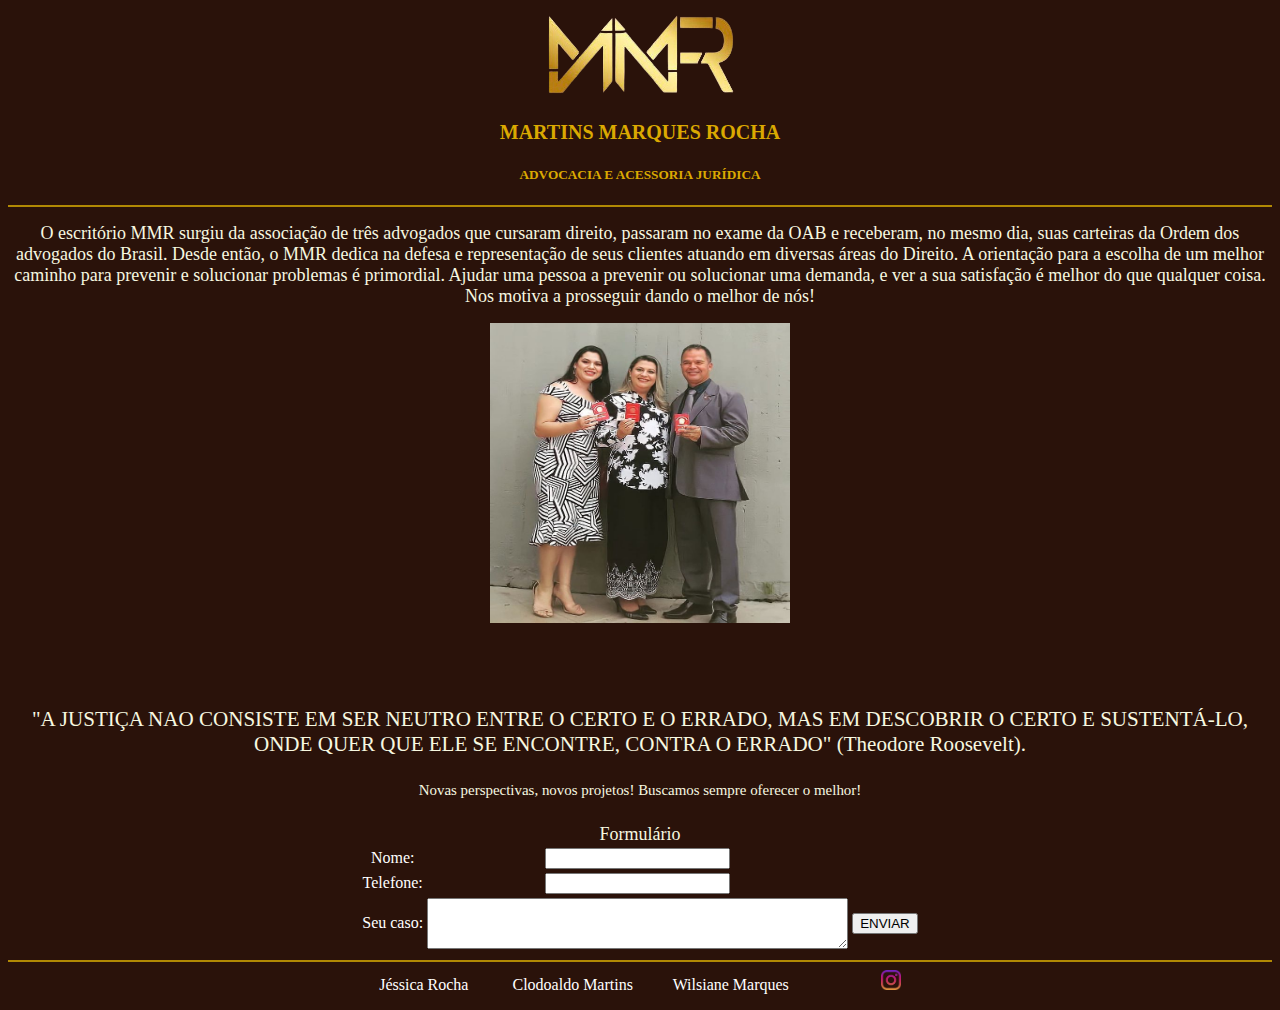
<file: port2/atps.html>
<html>
<head>
<title>MARQUES MARTINS ROCHA</title>

</head>
<body bgcolor=#2A120A>

<body>  
<center><img src="imglogo22.png" height="100px" width="200px">
<FONT COLOR=#DBA901></center> 
<h1 style="font-family:verdana;font-size:20"><center> MARTINS MARQUES ROCHA</center></h1>
 <h5 style="font-family:verdana;"><center> ADVOCACIA E ACESSORIA JURÍDICA</center></h5>
 </font>
 <hr color='#B18904'>
 <p  align="center" style="font-family:calibri;font-weight:400;"><FONT size=4 COLOR=#F7F8E0>O escritório MMR surgiu da associação de três advogados que cursaram direito, passaram no  exame da OAB e receberam, no mesmo dia, suas carteiras da Ordem dos  advogados do Brasil. 
 Desde então, o MMR dedica na defesa e representação de seus clientes atuando em diversas áreas do Direito. A orientação para a escolha de um melhor caminho para prevenir e solucionar problemas é primordial.
Ajudar uma pessoa a prevenir ou solucionar uma demanda, e ver a sua satisfação é melhor do que qualquer coisa.
Nos motiva a prosseguir dando o melhor de nós!</p>
 <center><img src="imginicial.jpeg" height="300px" width="300px"></center>
<BR> <br> <br>
<H3 style="font-family:calibri;font-weight:400"><center> "A JUSTIÇA NAO CONSISTE EM SER NEUTRO ENTRE O CERTO E O ERRADO, MAS EM DESCOBRIR O CERTO E SUSTENTÁ-LO, ONDE QUER QUE ELE SE ENCONTRE, CONTRA O ERRADO" (Theodore Roosevelt).</center></H3>

<h5 style="font-family:calibri;font-weight:400"><center>Novas perspectivas, novos projetos!
Buscamos sempre oferecer o melhor!</center></h5> </Font>
<FONT size=4 COLOR=#F7F8E0>
<form>
<center>
<legend>Formulário</legend>
<table>
<tr align="center">
<td style="font-family:calibri;font-weight:400;color:white">Nome:</td>
<td><input type=text name=nome></td>
</tr>
<tr align="center">
<td style="font-family:calibri;font-weight:400;color:white"> Telefone:</td>
<td><input type=text name=telefone></td>
</tr>
<tr align="center">
<td style="font-family:calibri;font-weight:400;color:white"> Seu caso:</td>
<td> <textarea cols=50 rows=3> </textarea> </td>
<td>
<input type=submit value="ENVIAR">
</td>
</center>
</tr>
</table>
</tr>
</FONT>
 <hr color='#B18904'>
<center><a href="pagina1.html" style="color:white;text-decoration:none;"> Jéssica Rocha</a> &nbsp;&nbsp;&nbsp;&nbsp;&nbsp;&nbsp;&nbsp;&nbsp;&nbsp;

<a href="pagina2.html"style="color:white;text-decoration:none;"> Clodoaldo Martins</a>&nbsp;&nbsp;&nbsp;&nbsp;&nbsp;&nbsp;&nbsp;&nbsp;&nbsp;

<a href="pagina3.html"style="color:white;text-decoration:none;"> Wilsiane Marques</a>&nbsp&nbsp;&nbsp;&nbsp;&nbsp;&nbsp;&nbsp;&nbsp;&nbsp;&nbsp;&nbsp;&nbsp;&nbsp;&nbsp;&nbsp;&nbsp;&nbsp;&nbsp;&nbsp;&nbsp;&nbsp;&nbsp;
<A href=https://www.instagram.com/martinsmarquesrocha/ "> <img src="imginsta.png" height="20px" width="20px"> </A></center>

</body>
</html>
</file>
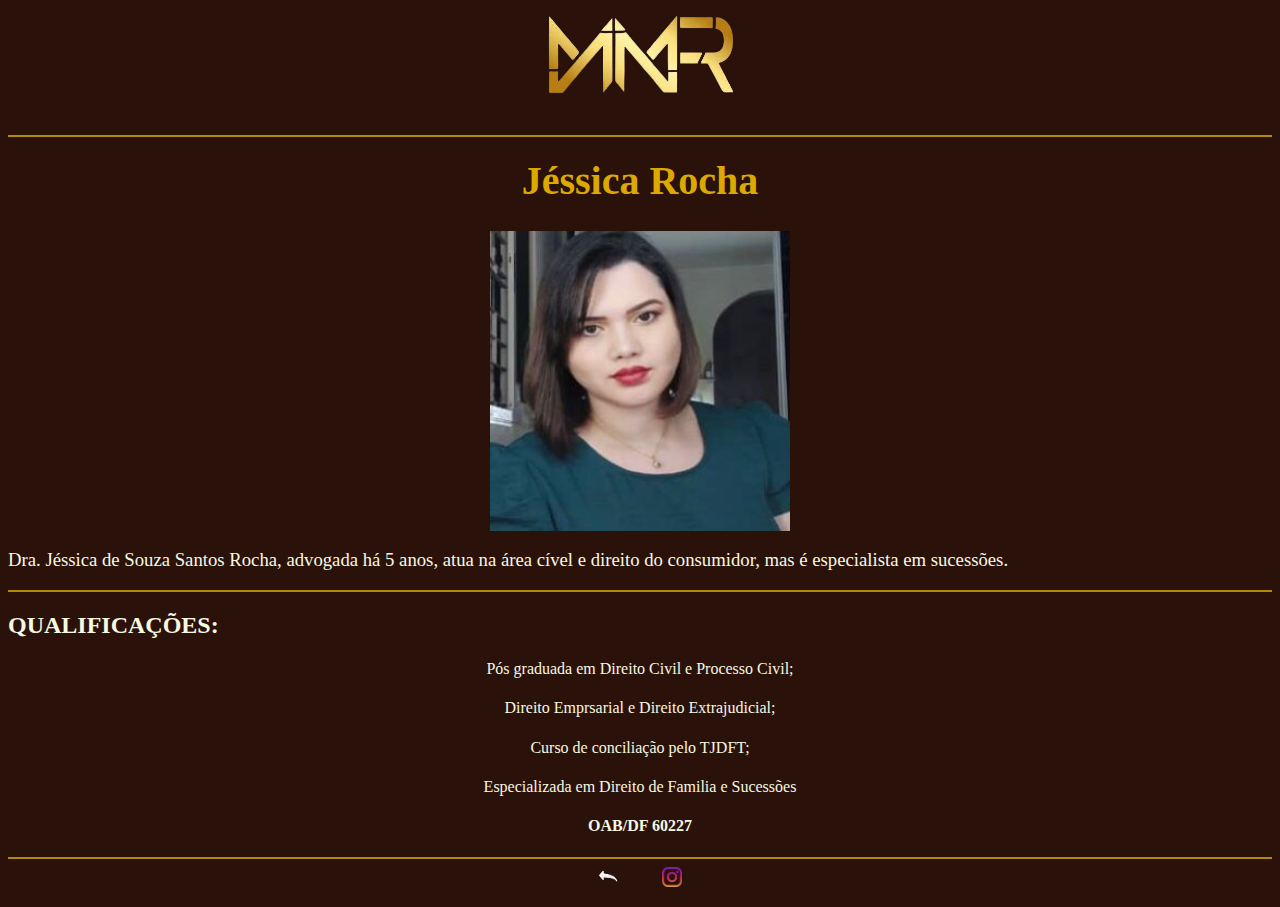
<file: port2/pagina1.html>
<html>
<title>JESSICA</title>
</head>
<body bgcolor=#2A120A>

<body>
<center><img src="imglogo22.png" height="100px" width="200px"></center><h1 style="font-family:verdana;font-size:40;position:"><hr color='#B18904'>
<center><FONT COLOR=#DBA901>Jéssica Rocha</center></h1>

<center><img src="imgjessica.jpeg" height="300px" width="300px"></center>

<FONT COLOR=#F7F8E0>
<h3 style="font-family:calibri;font-weight:400"><FONT COLOR=#F7F8E0>Dra. Jéssica de Souza Santos Rocha, advogada há 5 anos, atua na área cível e direito do consumidor, mas é especialista em sucessões.</h3>
<hr color='#B18904'>
<h2>QUALIFICAÇÕES:</h2>
<h4 style="font-family:calibri;font-weight:400"><center>Pós graduada em Direito Civil e Processo Civil;</center></h4>
<h4 style="font-family:calibri;font-weight:400"><center>Direito Emprsarial e Direito Extrajudicial;</center> </h4>
<h4 style="font-family:calibri;font-weight:400"><center>Curso de conciliação pelo TJDFT;</center> </h2>
<h4 style="font-family:calibri;font-weight:400"><center>Especializada em Direito de Familia e Sucessões</center></h4>
<h4 style="font-family:calibri;font-weight:600"><center>OAB/DF 60227</center></h4>
<hr color='#B18904'>
<center><a href=atps.html style="color:white;text-decoration:none;" align="right"> <img src="imgvoltar.png"  height="20px" width="20px"> </a> &nbsp;&nbsp;&nbsp;&nbsp;&nbsp;&nbsp;&nbsp;&nbsp;&nbsp;
<A href=https://www.instagram.com/jessicasouzasrocha/ "> <img src="imginsta.png"  height="20px" width="20px"></p></center>
</body>
</html>
</file>
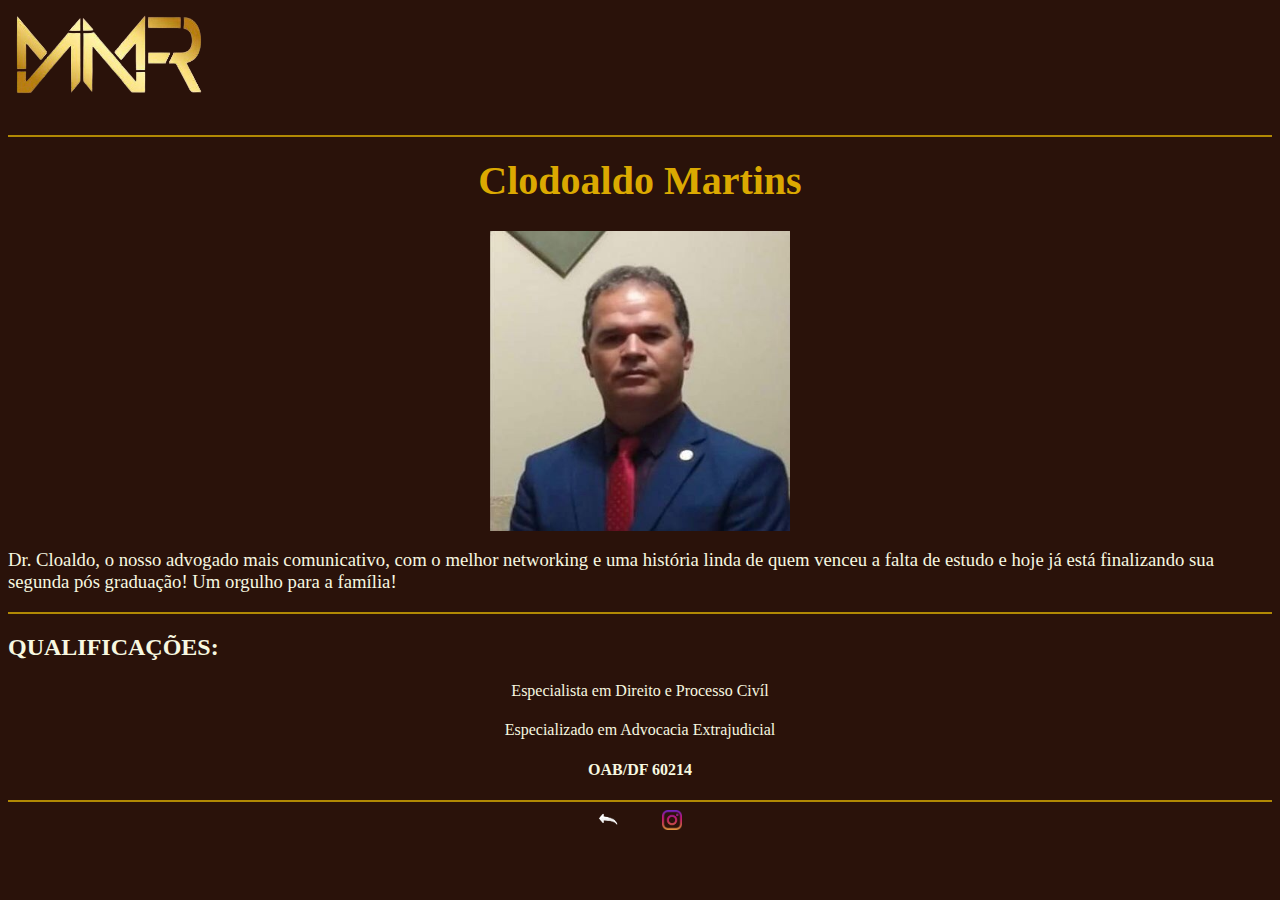
<file: port2/pagina2.html>
<html>
<title>Clodoaldo ADV</title>
</head>
<body bgcolor=#2A120A>
<body>
<img src="imglogo22.png" height="100px" width="200px"><h1 style="font-family:verdana;font-size:40;position:"><hr color='#B18904'>
<center><FONT COLOR=#DBA901>Clodoaldo Martins</center></h1>

<center><img src="imgclodoaldo.jpeg" height="300px" width="300px"></center>
 <h3 style="font-family:calibri;font-weight:400"><FONT COLOR=#F7F8E0>Dr. Cloaldo, o nosso advogado mais comunicativo, com o melhor networking e uma história linda de quem venceu a falta de estudo e hoje já está finalizando sua segunda pós graduação! Um orgulho para a família!</h3>
<hr color='#B18904'>
<h2>QUALIFICAÇÕES:</h2>
<h4 style="font-family:calibri;font-weight:400"><center>Especialista em Direito e Processo Civíl</center></h4>
<h4 style="font-family:calibri;font-weight:400"><center> Especializado em Advocacia Extrajudicial</center></h4>
<h4 style="font-family:calibri;font-weight:600"><center>OAB/DF 60214</center></h4>
<hr color='#B18904'>
<center><a href=atps.html style="color:white;text-decoration:none;" align="right"> <img src="imgvoltar.png"  height="20px" width="20px"> </a> &nbsp;&nbsp;&nbsp;&nbsp;&nbsp;&nbsp;&nbsp;&nbsp;&nbsp;
<A href=https://www.instagram.com/clodoaldoadv/ "> <img src="imginsta.png"  height="20px" width="20px"></p></center>
</body>
</html>
</file>
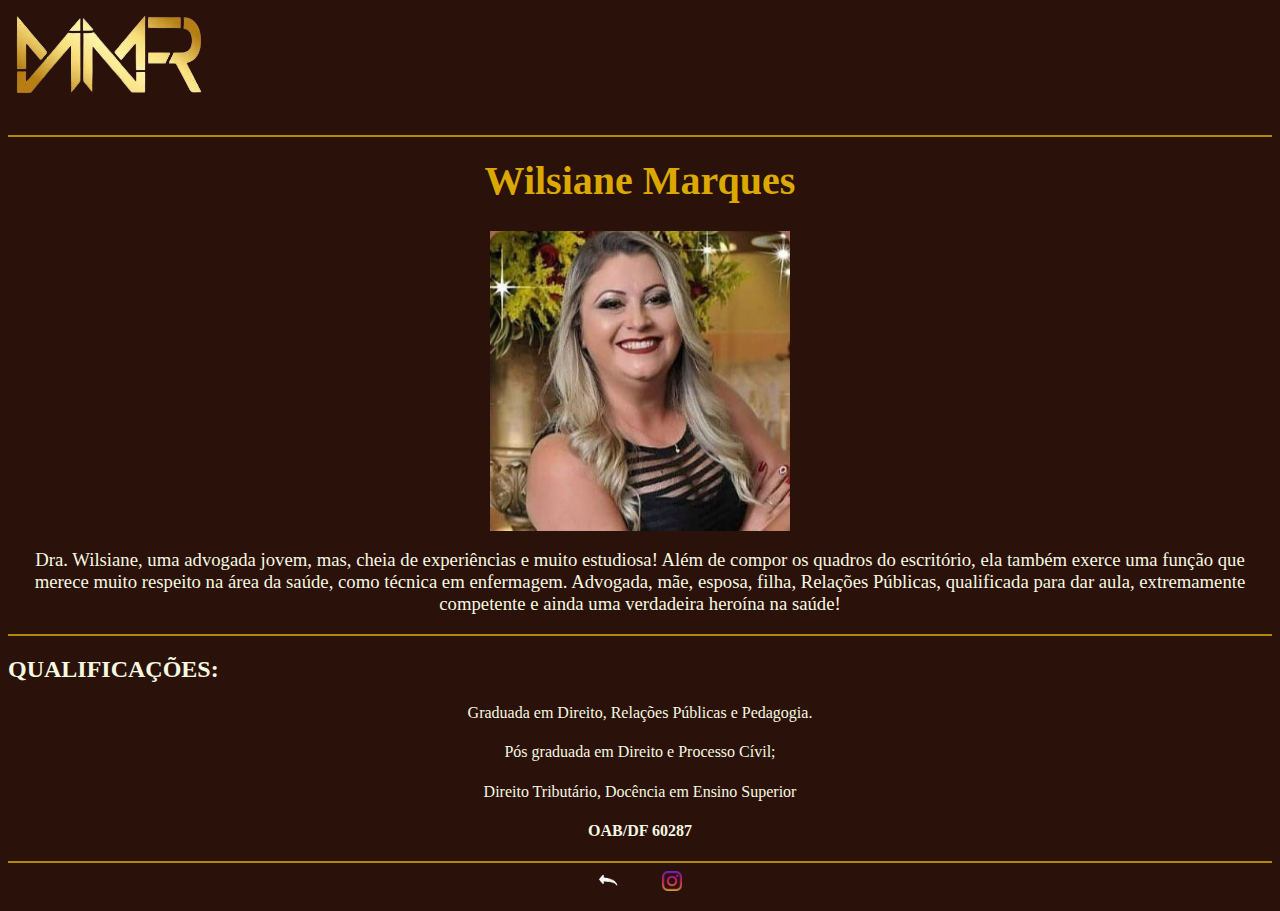
<file: port2/pagina3.html>
<html>
<title>Wilsiane ADV</title>
</head>
<body bgcolor=#2A120A>

<body>
<img src="imglogo22.png" height="100px" width="200px"><h1 style="font-family:verdana;font-size:40;"><hr color='#B18904'>
<center><FONT COLOR=#DBA901>Wilsiane Marques</center></h1>

<center><img src="imgwilsiane.jpeg" height="300px" width="300px"></center>

<h3 style="font-family:calibri;font-weight:400"><center><FONT COLOR=#F7F8E0> Dra. Wilsiane, uma advogada jovem, mas, cheia de experiências e muito estudiosa! Além de compor os quadros do escritório, ela também exerce uma função que merece muito respeito na área da saúde, como técnica em enfermagem.
Advogada, mãe, esposa, filha, Relações Públicas, qualificada para dar aula, extremamente competente e ainda uma verdadeira heroína na saúde!</center></h3>
<hr color='#B18904'>
<h2>QUALIFICAÇÕES:</h2>
<h4 style="font-family:calibri;font-weight:400"><center>Graduada em Direito, Relações Públicas e Pedagogia.</center></h4>
<h4 style="font-family:calibri;font-weight:400"><center> Pós graduada em Direito e Processo Cívil;</center></h4>
<h4 style="font-family:calibri;font-weight:400"><center> Direito Tributário, Docência em Ensino Superior</center></h4>
<h4 style="font-family:calibri;font-weight:600"><center>OAB/DF 60287</center></h4>
<hr color='#B18904'>
<center><a href=atps.html style="color:white;text-decoration:none;" align="right"> <img src="imgvoltar.png"  height="20px" width="20px"> </a> &nbsp;&nbsp;&nbsp;&nbsp;&nbsp;&nbsp;&nbsp;&nbsp;&nbsp;
<A href=https://www.instagram.com/wilsianemarques.adv/ "> <img src="imginsta.png"  height="20px" width="20px"></p></center>
</body>
</html>
</file>
